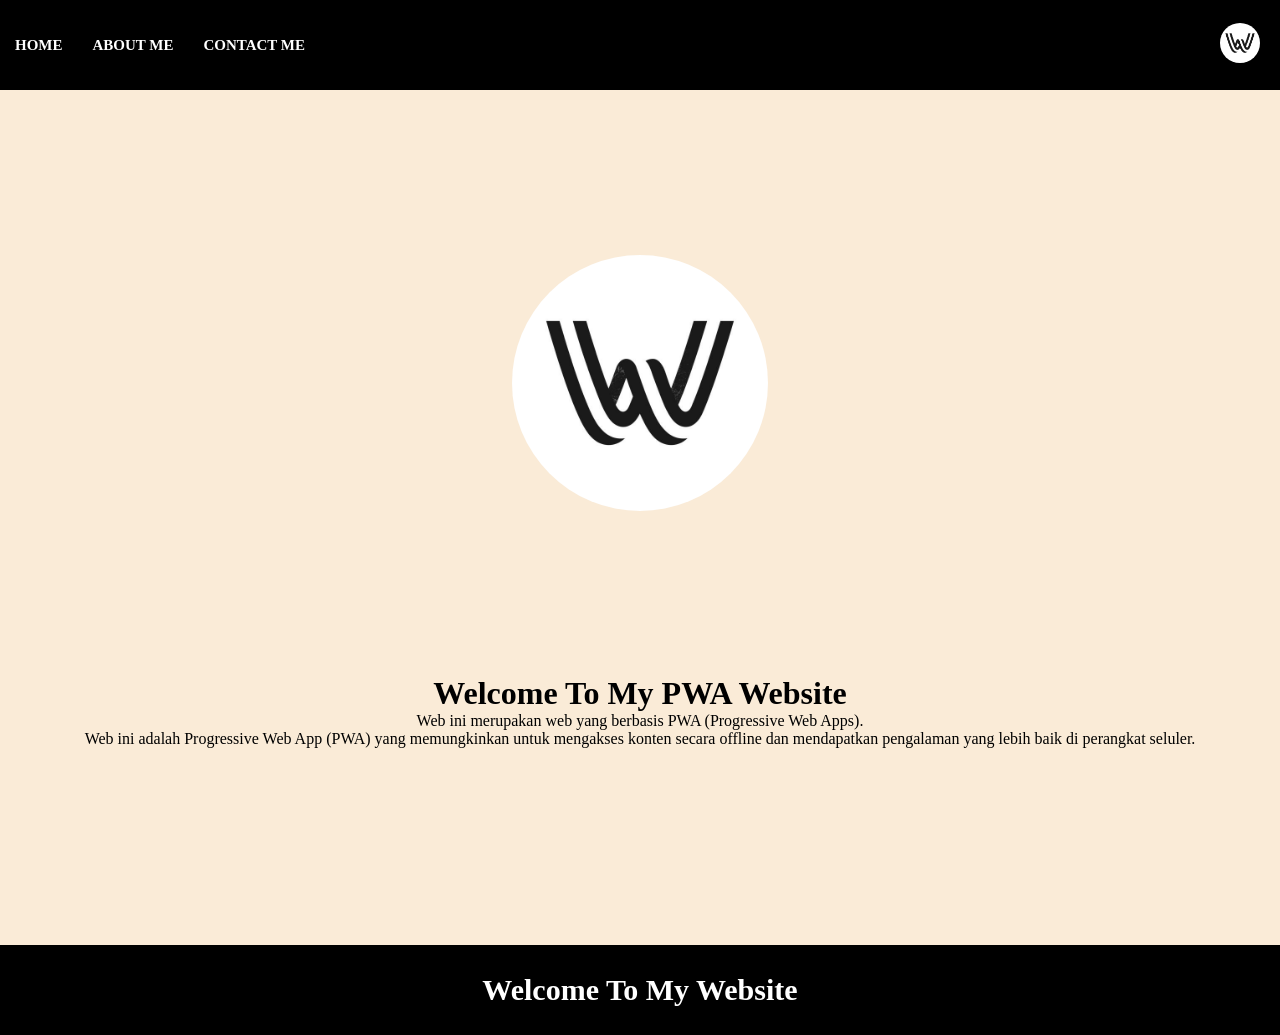
<file: index.html>
<!DOCTYPE html>
<html lang="en">
<head>
    <meta charset="UTF-8">
    <meta name="viewport" content="width=device-width, initial-scale=1.0">
    <title>Wahyu Web</title>
    <link rel="icon" href="iconweb.jpg">
    <link rel="stylesheet" href="style.css">
    <link rel="manifest" href="manifest.json">
    <script src="./app.js"></script>
</head>
<body>
    <div class="container-1">
        <!-- NAVIGATION BAR -->
        <div class="navbar-container">
            <ul class="ul-navbar">
                <li class="li-navbar">
                    <a href="#" class="a-navbar">HOME</a>
                </li>
                <li class="li-navbar">
                    <a href="about.html" class="a-navbar">ABOUT ME</a>
                </li>
                <li class="li-navbar">
                    <a href="contact.html" class="a-navbar">CONTACT ME</a>
                </li>
            </ul>
            <!-- Menambahkan logo di ujung kanan halaman -->
            <a href="#" class="logo-right">
                <img src="iconweb.jpg" alt="Logo" class="navbar-logo">
            </a>
        </div>
        <!-- END OF NAVIGATION BAR -->

        <!-- CONTENT 1 -->
        <div class="content-1">
                <img src="iconweb.jpg" class="img-content"/>
            </div>
            <div class="text-PWA">
                <h1>Welcome To My PWA Website</h1>
                <p>Web ini merupakan web yang berbasis PWA (Progressive Web Apps).</p>
                <p>Web ini adalah Progressive Web App (PWA) yang memungkinkan untuk mengakses konten secara offline dan mendapatkan pengalaman yang lebih baik di perangkat seluler.</p>
            </div>
     

        <!-- FOOTER -->
        <div class="footer">
            <h1 class="h1-footer">Welcome To My Website</h1>
        </div>
    </div>
    </body>
</html>
</file>
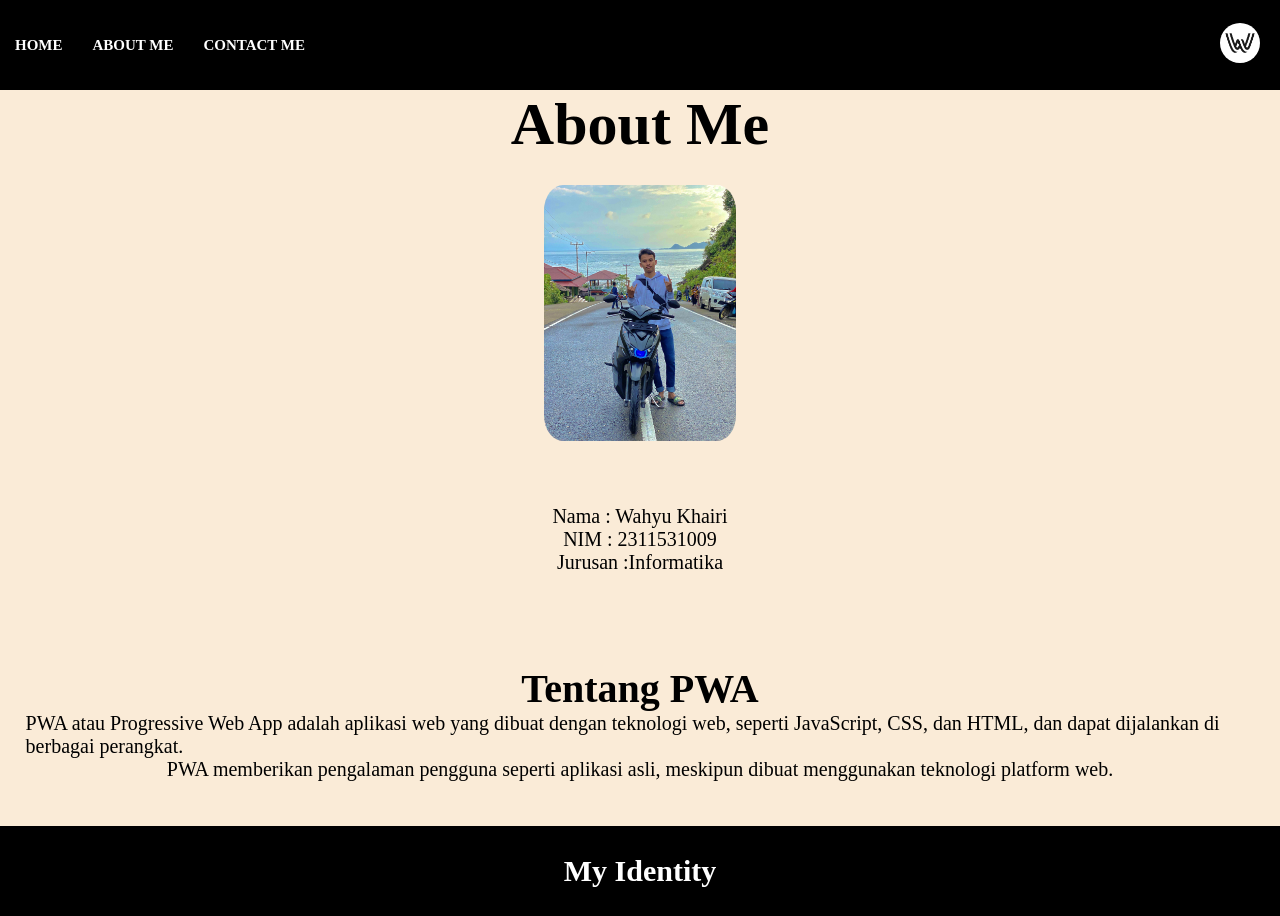
<file: about.html>
<!DOCTYPE html>
<html lang="en">
<head>
    <meta charset="UTF-8">
    <meta name="viewport" content="width=device-width, initial-scale=1.0">
    <title>Wahyu Web</title>
    <link rel="icon" href="iconweb.jpg">
    <link rel="stylesheet" href="style.css">
    <link rel="manifest" href="manifest.json">
    <script src="./app.js"></script>
</head>
<body>
    <div class="container-1">

        <!-- NAVIGATION BAR -->
        <div class="navbar-container">
            <ul class="ul-navbar">
                <li class="li-navbar">
                    <a href="index.html" class="a-navbar">HOME</a>
                </li>
                <li class="li-navbar">
                    <a href="about.html" class="a-navbar">ABOUT ME</a>
                </li>
                <li class="li-navbar">
                    <a href="contact.html" class="a-navbar">CONTACT ME</a>
                </li>
            </ul>
            <!-- Menambahkan logo di ujung kanan halaman -->
            <a href="index.html" class="logo-right">
                <img src="iconweb.jpg" alt="Logo" class="navbar-logo">
            </a>
        </div>
        <!-- END OF NAVIGATION BAR -->

        <!-- CONTENT 2 -->
        <div class="content-2">
            <div>
                <h1 class="text-AboutMe">About Me</h1>
                </div>
                <img src="ImgAboutMe.jpg" class="ImgAboutMe">
            </div>
            <div class="identitas">
            <p>Nama     : Wahyu Khairi</p>
            <p>NIM      : 2311531009</p>
            <p>Jurusan  :Informatika</p>
         </div>  

         <div class="aboutPWA">
            <h1>Tentang PWA</h1>
            <p>PWA atau Progressive Web App adalah aplikasi web yang dibuat dengan teknologi web, seperti JavaScript, CSS, dan HTML, dan dapat dijalankan di berbagai perangkat. </p>
            <p>PWA memberikan pengalaman pengguna seperti aplikasi asli, meskipun dibuat menggunakan teknologi platform web.</p>
         </div>
        </div>



        <!-- End CONTENT 2 -->

        <!-- FOOTER -->
        <div class="footer">
            <h1 class="h1-footer">My Identity</h1>
        </div>
    </div>
</body>
</html>
</file>
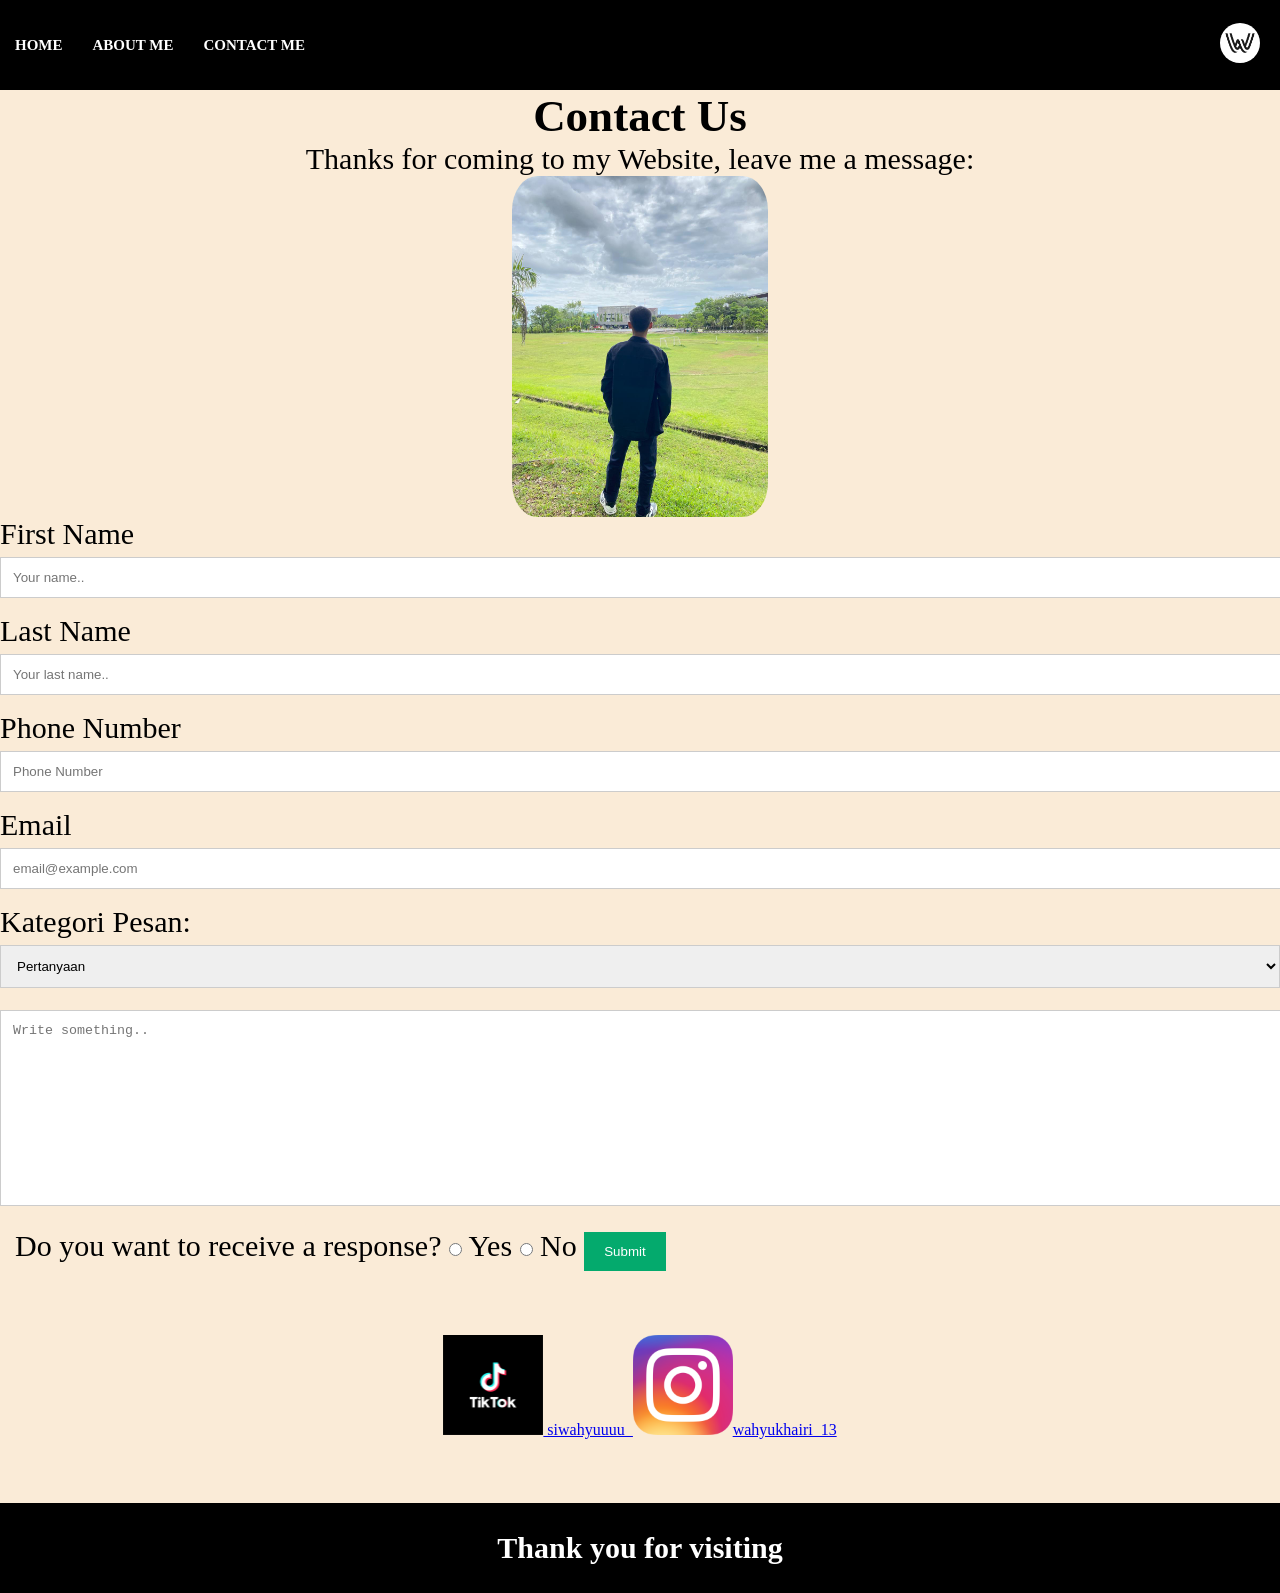
<file: contact.html>
<!DOCTYPE html>
<html lang="en">
<head>
    <meta charset="UTF-8">
    <meta name="viewport" content="width=device-width, initial-scale=1.0">
    <title>Wahyu Web</title>
    <link rel="icon" href="iconweb.jpg">
    <link rel="stylesheet" href="style.css">
    <link rel="manifest" href="manifest.json">
    <script src="./app.js"></script>
</head>
<body>
    <div class="container-1">
        <!-- NAVIGATION BAR -->
        <div class="navbar-container">
            <ul class="ul-navbar">
                <li class="li-navbar">
                    <a href="index.html" class="a-navbar">HOME</a>
                </li>
                <li class="li-navbar">
                    <a href="about.html" class="a-navbar">ABOUT ME</a>
                </li>
                <li class="li-navbar">
                    <a href="contact.html" class="a-navbar">CONTACT ME</a>
                </li>
            </ul>
            <!-- Menambahkan logo di ujung kanan halaman -->
            <a href="index.html" class="logo-right">
                <img src="iconweb.jpg" alt="Logo" class="navbar-logo">
            </a>
        </div>
        <!-- END OF NAVIGATION BAR -->

    <!-- CONTENT 3 -->
        <div class="content-3">
            <div class="text-head">
                <h2>Contact Us</h2>
                <p>Thanks for coming to my Website, leave me a message:</p>
              </div>
                  <img src="ContactPerson.jpg" class="img-content-3">
                  <form>
                      <div class="text-contact">
                    <label for="fname">First Name</label>
                    <input type="text" id="fname" name="firstname" placeholder="Your name..">
                    <label for="lname">Last Name</label>
                    <input type="text" id="lname" name="lastname" placeholder="Your last name..">
                    <label for="fphone">Phone Number</label>
                    <input type="text" id="fnumber" name="phonenumber" placeholder="Phone Number">
                    <label for="femail">Email</label>
                    <input type="text" id="femail" name="youremail" placeholder="email@example.com">
                    <label for="kategori">Kategori Pesan:</label>
                    <select id="kategori" name="kategori">
                        <option value="pertanyaan">Pertanyaan</option>
                        <option value="saran">Saran</option>
                        <option value="keluhan">Keluhan</option>
                    <label for="subject">Subject</label>
                    <textarea id="subject" name="subject" placeholder="Write something.." style="height:170px"></textarea>   
                    <label>Do you want to receive a response?</label>
                    <input type="radio" id="response_yes" name="response" value="yes">
                    <label for="response_yes">Yes</label>
                    <input type="radio" id="response_no" name="response" value="no">
                    <label for="response_no">No</label>
                    
                    <input class="input" type="Submit" onclick="alert ('Thank you for your message');" value="Submit">
                 </form>
                </div>
              </div>
            </div>
            <Div class="medsos">
                <a href="https://www.tiktok.com/@siwahyuuuu_?_t=8pSOxHkQHP6&_r=1">
                    <img src="tiktok1.png" width="100px" height="100px" alt="tiktok">  siwahyuuuu_
                </a>
                <a href="https://www.instagram.com/wahyukhairi_13?igsh=bWxjYzcyN2Zud3dw&utm_source=qr">
                    <img src="IG.png" width="100px" height="100px" alt="IG">wahyukhairi_13
                </a>
            </Div>
        <!-- COMTENT 3 END -->

        
        <!-- FOOTER -->
        <div class="footer">
            <h1 class="h1-footer">Thank you for visiting</h1>
        </div>
    </div>
</body>
</html>
</file>
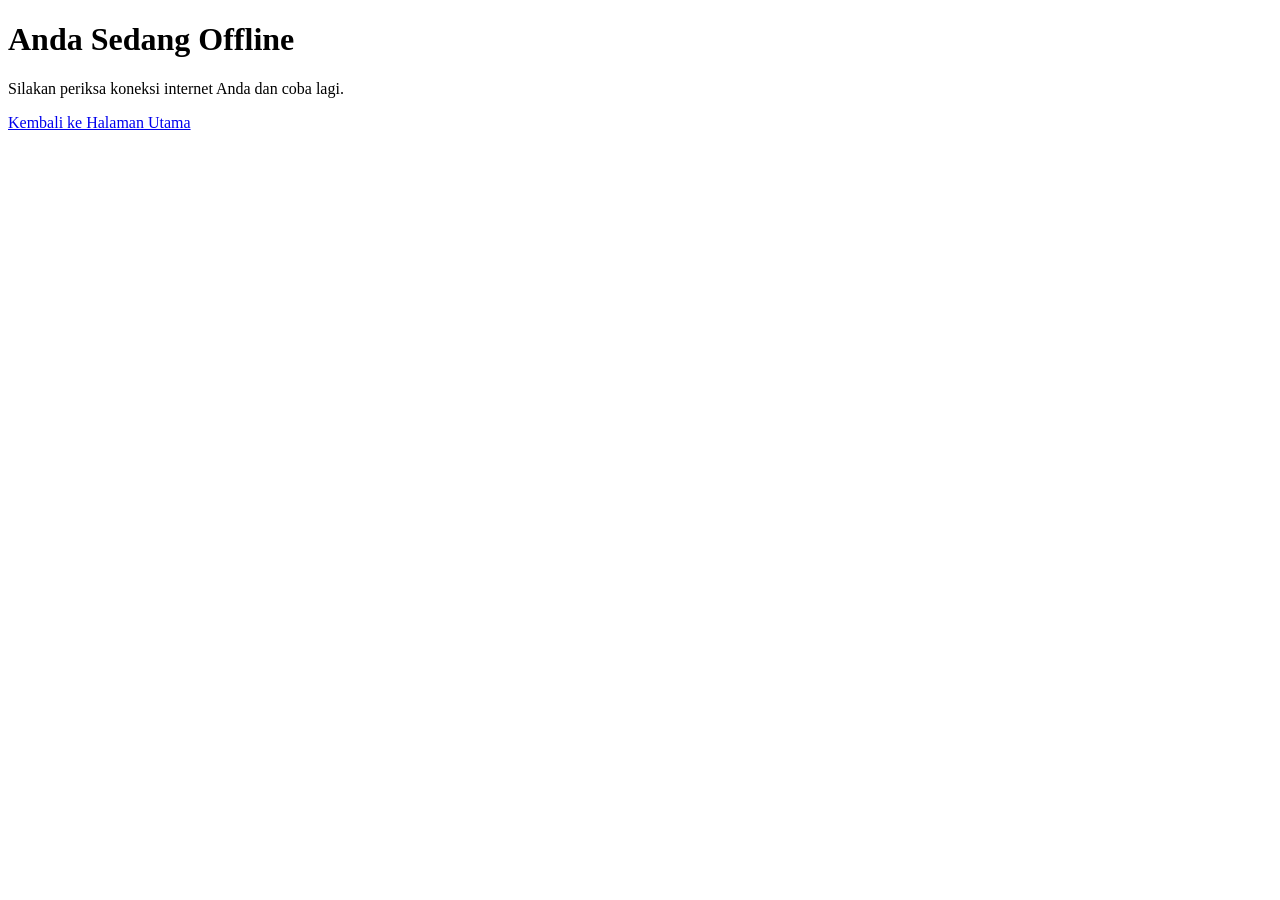
<file: offline.html>
<!DOCTYPE html>
<html lang="en">
<head>
    <meta charset="UTF-8">
    <meta name="viewport" content="width=device-width, initial-scale=1.0">
    <title>Offline Page</title>
</head>
<body>
    <div class="offline-container">
        <h1>Anda Sedang Offline</h1>
        <p>Silakan periksa koneksi internet Anda dan coba lagi.</p>
        <a href="index.html">Kembali ke Halaman Utama</a>
    </div>
</body>
</html>
</file>
<file: style.css>
/*Index*/

*,
html {
    margin: 0;
    padding: 0;
}






/* Navbar-container */
.navbar-container {
    background-color: rgb(0, 0, 0);
    width: 100%;
    height: 10vh;
    display: flex;
    align-items: center;
    position: relative;
}

.ul-navbar {
    display: flex;
    align-items: center;
    padding: 0;
}

.li-navbar {
    list-style-type: none;
    padding: 10px;
    margin: 5px;
    font-size: 15px;
}

.li-navbar:hover {
    background-color: blue;
    transition: 0.1s ease-in-out;
    transition-delay: 0.2s;
    border-radius: 15px;
}

.a-navbar {
    color: white;
    text-decoration: none;
    font-weight: 800;
}

/* Memindahkan logo ke paling kanan halaman */
.logo-right {
    position: absolute;
    right: 20px; /* Posisikan logo 20px dari ujung kanan halaman */
    top: 50%;
    transform: translateY(-50%);
}

.navbar-logo {
    width: 40px;
    height: 40px;
    border-radius: 50%;
}

.content-1 {
    background-color: antiquewhite;
    display: flex;
    height: 65vh;
    align-items: center;
    justify-content: center;
}

.img-content {
    max-width: 20%; /* Agar gambar tidak melebihi ukuran container */
    height: auto;   /* Memastikan proporsi gambar tetap */
    border-radius: 50%;
}

.text-PWA {
    background-color: antiquewhite;
    height: 30vh;
    display: flex;
    align-items: center;
    flex-direction: column;
}

.footer {
    background-color: black;
    height: 10vh;
    display: flex;
    justify-content: center;
    align-items: center;
}

.h1-footer {
    font-size: 30px;
    color: white;
}









/* ABOUT CSS*/

.content-2 {
    background-color: antiquewhite;
    font-size: 30px;
    display: flex;
    align-items: center;
    flex-direction: column;
}

.ImgAboutMe {
max-width: 15%; /* Agar gambar tidak melebihi ukuran container */
 height: auto;   /* Memastikan proporsi gambar tetap */
 border-radius: 10%;
align-items: center;
margin-top: 2%;
margin-bottom: 5%;

}

.identitas {
    height: 15vh;
    background-color: antiquewhite;
    align-items: center;
    display: flex;
    flex-direction: column;
    font-size: 20px;
    
   
}

.aboutPWA {
    background-color: antiquewhite;
    display: flex;
    flex-direction: column;
    align-items: center;
    height: 15vh;
    font-size: 20px;
    padding: 2%;
}


/* END ABOUT CSS*/










/* Contact CSS*/

.content-3 {
    background-color: antiquewhite;
    color: black;
    text-decoration: none;
    font-size: 30px;
    display: flex;
    align-items: center;
    flex-direction: column;
}

.img-content-3 {
max-width: 20%;
border-radius: 10%;
}

/* Style inputs */
input[type=text], select, textarea {
    width: 100%;
    padding: 12px;
    border: 1px solid #ccc;
    margin-top: 6px;
    margin-bottom: 16px;
    resize: vertical;
  }
  
  input[type=submit] {
    background-color: #04AA6D;
    color: white;
    padding: 12px 20px;
    border: none;
    cursor: pointer;
  }
  
  input[type=submit]:hover {
    background-color: #45a049;
  }
  

  .text-head {
    text-align: center;
    color: black;
  }
  
.medsos {
    background-color: antiquewhite;
    display: flex;
    justify-content: center;
    padding: 5%;
}

/* END Contact CSS*/
</file>
